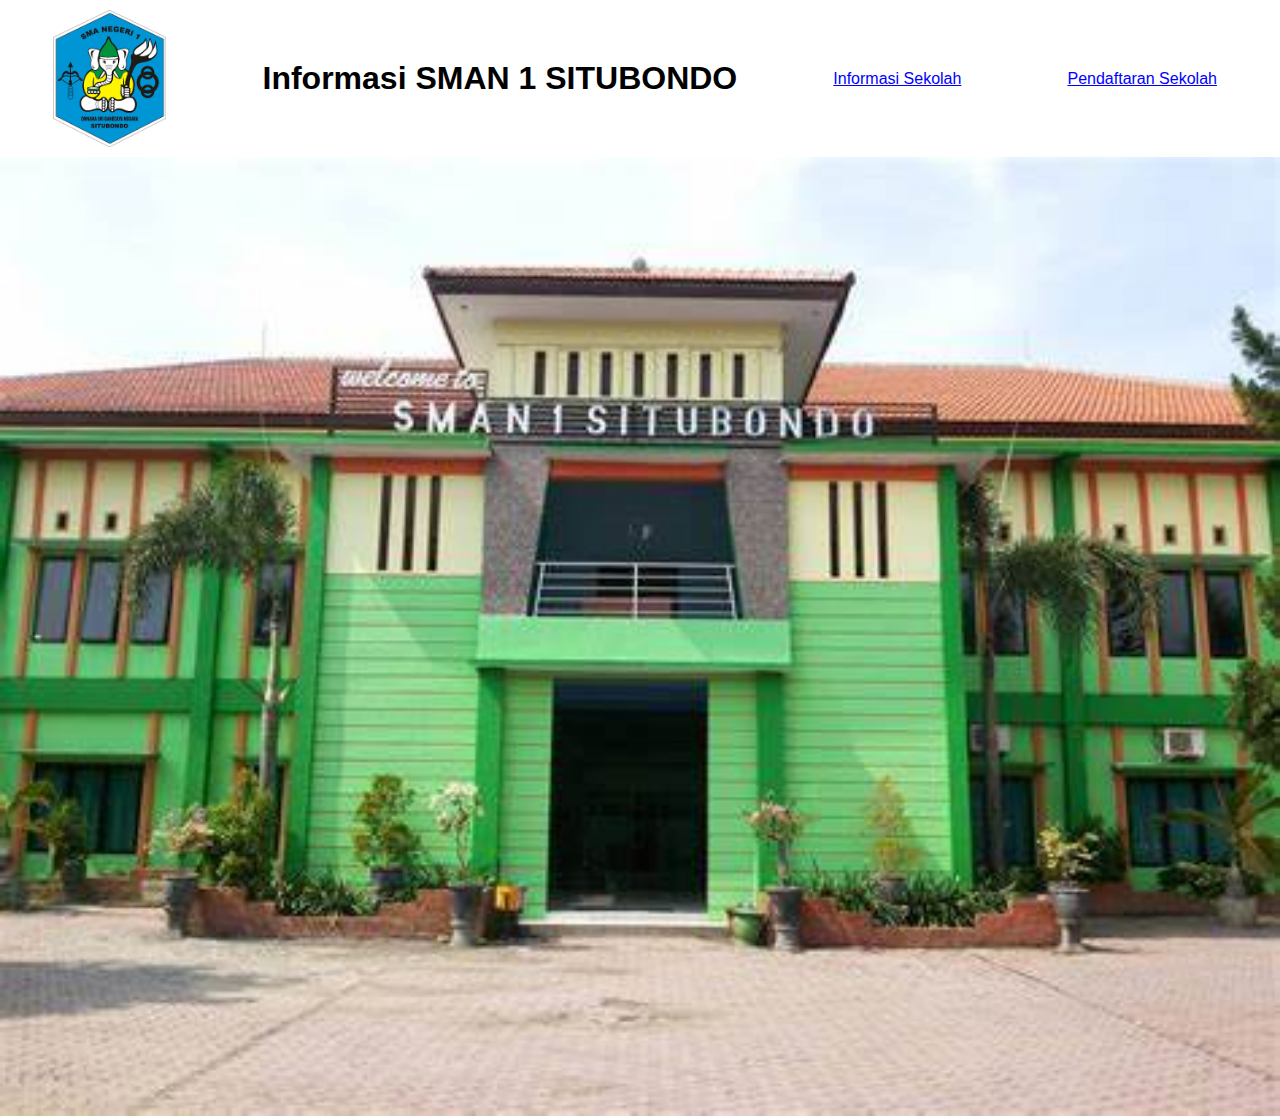
<file: index.html>
<!DOCTYPE html>
<html lang="en">
<head>
  <meta charset="UTF-8">
  <meta name="viewport" content="width=device-width, initial-scale=1.0">
  <title>Informasi Sekolah</title>
  <link rel="stylesheet" href="styles.css">
</head>
<body>
    <header>
        <img src="SMASA.png" alt="SMASA Logo" class="logo">
        <h1>Informasi SMAN 1 SITUBONDO</h1>
        <div class="informasi-link" onclick="goToNextPage()">Informasi Sekolah</div>
        <div class="informasi-link" onclick="halamanselanjutnya()">Pendaftaran Sekolah</div>
    </header>


  <div class="slideshow-container">
    <div class="slides fade">
      <img src="profilsekolah.jpeg" style="width:100%">
    </div>
    <div class="slides fade">
      <img src="profil2.jpg" style="width:100%">
    </div>
    <div class="slides fade">
      <img src="profil3.jpg" style="width:100%">
    </div>
  </div>
  <script src="script.js"></script>

</body>
</html>
</file>
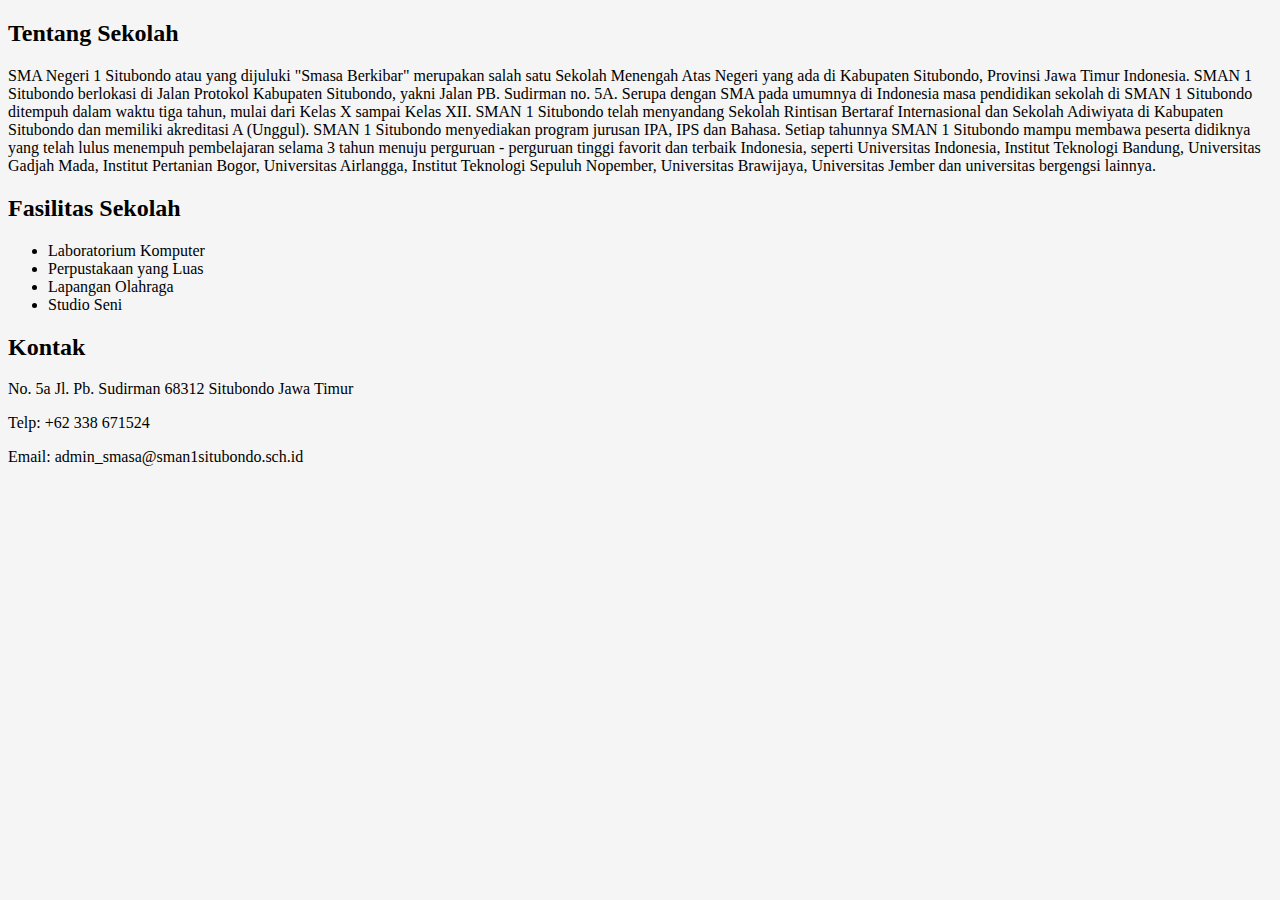
<file: informasi.html>
<!DOCTYPE html>
<html lang="en">
<head>
    <meta charset="UTF-8">
    <meta name="viewport" content="width=device-width, initial-scale=1.0">
    <title>Document</title>
</head>
<body style="background-color:whitesmoke;">
    
  <div class="container">
    <section id="about">
      <h2>Tentang Sekolah</h2>
      <p>SMA Negeri 1 Situbondo atau yang dijuluki "Smasa Berkibar" merupakan salah satu Sekolah Menengah Atas Negeri yang ada 
        di Kabupaten Situbondo, Provinsi Jawa Timur Indonesia. SMAN 1 Situbondo berlokasi di Jalan Protokol Kabupaten Situbondo, 
        yakni Jalan PB. Sudirman no. 5A. Serupa dengan SMA pada umumnya di Indonesia masa pendidikan sekolah di SMAN 1 Situbondo 
        ditempuh dalam waktu tiga tahun, mulai dari Kelas X sampai Kelas XII. SMAN 1 Situbondo telah menyandang Sekolah Rintisan 
        Bertaraf Internasional dan Sekolah Adiwiyata di Kabupaten Situbondo dan memiliki akreditasi A (Unggul). SMAN 1 Situbondo
        menyediakan program jurusan IPA, IPS dan Bahasa. Setiap tahunnya SMAN 1 Situbondo mampu membawa peserta didiknya yang telah
        lulus menempuh pembelajaran selama 3 tahun menuju perguruan - perguruan tinggi favorit dan terbaik Indonesia, seperti
        Universitas Indonesia, Institut Teknologi Bandung, Universitas Gadjah Mada, Institut Pertanian Bogor, Universitas Airlangga, 
        Institut Teknologi Sepuluh Nopember, Universitas Brawijaya, Universitas Jember dan universitas bergengsi lainnya.
        </p>
    </section>
    <section id="faciLitas">
      <h2>Fasilitas Sekolah</h2>
      <ul>
        <li>Laboratorium Komputer</li>
        <li>Perpustakaan yang Luas</li>
        <li>Lapangan Olahraga</li>
        <li>Studio Seni</li>
      </ul>
    </section>
    <section id="contact">
      <h2>Kontak</h2>
      <p>No. 5a Jl. Pb. Sudirman 68312 Situbondo Jawa Timur</p>
      <p>Telp: +62 338 671524</p>
      <p>Email: admin_smasa@sman1situbondo.sch.id</p>
    </section>
  </div>
    
</body>
</html>
</file>
<file: styles.css>
body {
    font-family: Arial, sans-serif;
    margin: 0;
    padding: 0;
  }
  
  header {
    display: flex;
    justify-content:space-around; 
    align-items: center; 
    padding: 10px; 
  }
  
  .header-content {
    display: flex;
    align-items: center; 
  }
  
  .logo {
    width: 3cm;
    height: auto; 
    margin-right: 10px; 
    text-align: center;
  }
  
  .slides {
    display: none;
  }

  .informasi-link {
    color: blue;
    cursor: pointer;
    text-decoration: underline;
    text-align: center;
    margin-top: 20px;
    margin-bottom: 20px;
    padding: 10px;
}

  
  
  .fade {
    animation-name: fade;
    animation-duration: 1.5s;
  }
  
  @keyframes fade {
    from {opacity: .4}
    to {opacity: 1}
  }
  
  
  .container {
    width: 80%;
    margin: auto;
    padding: 20px;
  }
  
  section {
    margin-bottom: 30px;
  }
  
  h2 {
    color: #333;
  }
  
  ul {
    list-style-type: none;
    padding: 0;
  }
  
  li {
    margin-bottom: 5px;
  }
  
  footer {
    background-color: #333;
    color: #fff;
    text-align: center;
    padding: 20px 0;
  }
</file>
